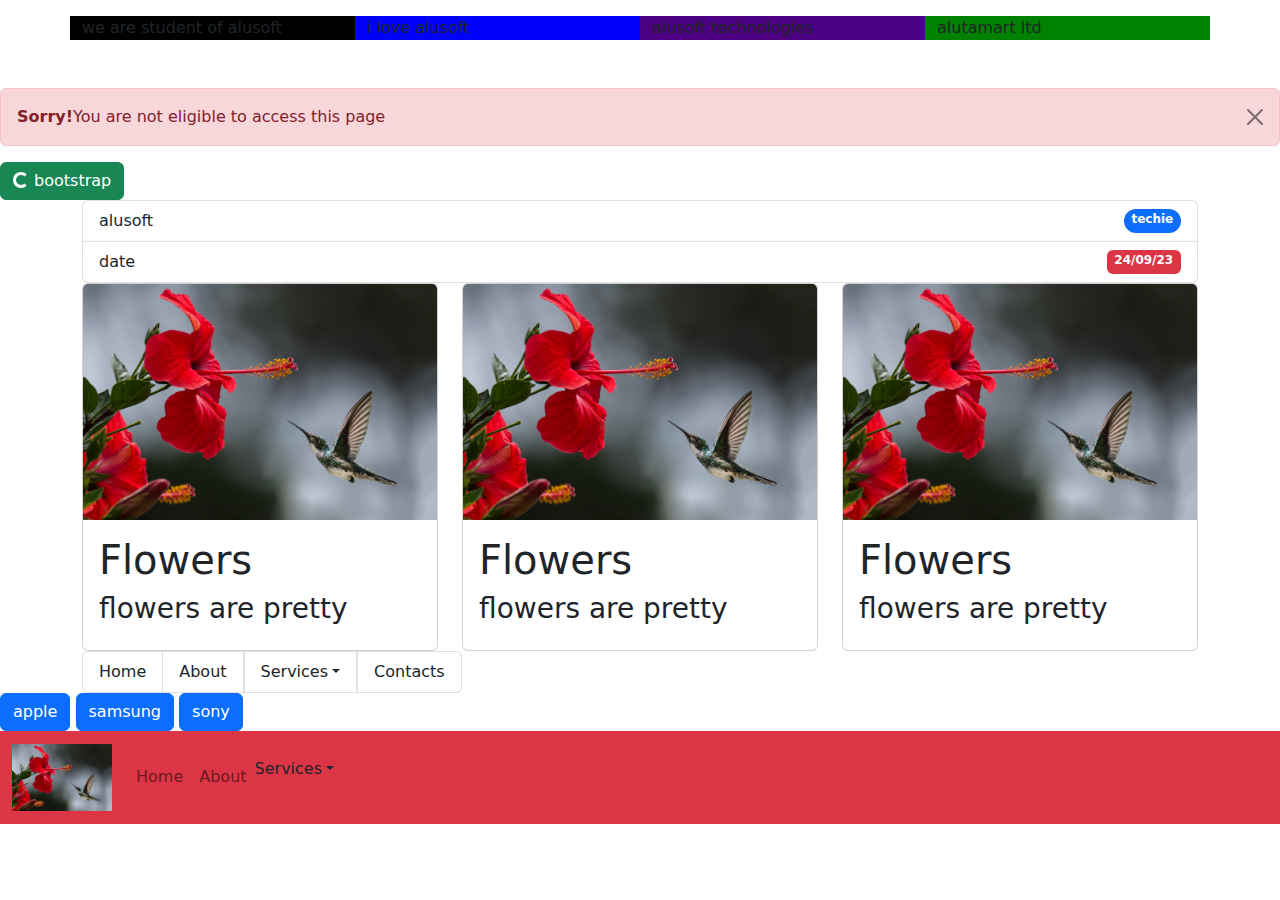
<file: bootstrap.html>
<!DOCTYPE html>
<html lang="en">
<head>
<title>bootstrap learning</title>
<meta charset="UTF-8">
<meta name="viewport" content="width=device-width,initial-scale=1">
<link rel="stylesheet" href="./bootstrap/css/bootstrap.min.css">
<script src="./bootstrap/js/bootstrap.bundle.min.js"></script>
<link rel="stylesheet" href="fontawesome/css/all.min.css">
</head>
<body>
<div class="container">
<div class="row mt-3">
<div class="col-md-3 col-sm-3" style="background-color:black">we are student of alusoft</div>
<div class="col-md-3 col-sm-3" style="background-color:blue">i love alusoft</div>
<div class="col-md-3 col-sm-3 orange" style="background-color:indigo">alusoft technologies</div>
<div class="col-md-3 col-sm-3" style="background-color:green">alutamart ltd</div>
</div>
</div>
<div class="alert alert-danger alert-dismissible mt-5">
<button type="button" class="btn-close" data-bs-dismiss="alert"></button>
<strong>Sorry!</strong>You are not eligible to access this page
</div>
<button class="btn btn-success">
<span class="spinner-border spinner-border-sm"></span>
bootstrap
</button>

<div class="container">
<ul class="list-group">
<li class="list-group-item d-flex justify-content-between">alusoft
<span class="badge rounded-pill bg-primary">techie</span>
</li>
<li class="list-group-item d-flex justify-content-between">date
<span class="badge bg-danger">24/09/23</span>
</li>
</ul>
</div>

<div class="container">
<div class="row">
<div class="col-md-4">
<div class="card">
<img src="./images/flowers.jpg" class="card-img-top" alt="flower">
<div class="card-body">
<h1 class="card-title">Flowers</h1>
<h3 class="class-text">flowers are pretty</h3>
</div>
</div>
</div>

<div class="col-md-4">
<div class="card">
<img src="./images/flowers.jpg" class="card-img-top" alt="flower">
<div class="card-body">
<h1 class="card-title">Flowers</h1>
<h3 class="class-text">flowers are pretty</h3>
</div>
</div>
</div>

<div class="col-md-4">
<div class="card">
<img src="./images/flowers.jpg" class="card-img-top" alt="flower">
<div class="card-body">
<h1 class="card-title">Flowers</h1>
<h3 class="class-text">flowers are pretty</h3>
</div>
</div>
</div>

</div>
</div>

<div class="container">
<ul class="list-group list-group-horizontal">
<li class="list-group-item">Home</li>
<li class="list-group-item">About</li>
<div class="dropdown">
<li class="list-group-item dropdown-toggle" data-bs-toggle="dropdown">
Services</li>
<ul class="dropdown-menu">
<li class="dropdown-item">web dev</li>
<li class="dropdown-item">mobileapp dev</li>
<li class="dropdown-item">ui/ux design</li>
</ul>
</div>
<li class="list-group-item">Contacts</li>
</ul>
</div>
<div id="accordion">
<button class="btn btn-primary" data-bs-toggle="collapse" data-bs-target="#note" >apple</button>
<div id="note" class="collapse" data-bs-parent="#accordion">apple is a good phone</div>

<button class="btn btn-primary" data-bs-toggle="collapse" data-bs-target="#sam" >samsung</button>
<div id="sam" class="collapse" data-bs-parent="#accordion">apple is a good phone</div>

<button class="btn btn-primary" data-bs-toggle="collapse" data-bs-target="#sony" >sony</button>
<div id="sony" class="collapse" data-bs-parent="#accordion">sony is a good phone</div>
</div>

<nav class="navbar navbar-expand-md bg-danger">
<div class="container-fluid">
<a class="navbar-brand" href="#"><img src="./images/flowers.jpg" style="width:100px"></a>
<button class="navbar-toggler" type="button" data-bs-toggle="collapse" data-bs-target="#collapsibleNavbar">
<span class="navbar-toggler-icon"></span>
</button>
<div class="collapse navbar-collapse" id="collapsibleNavbar">
<ul class="navbar-nav">
<li class="nav-item">
<a class="nav-link" href="#">Home</a>
 </li>
<li class="nav-item">
<a class="nav-link" href="#">About</a>
</li>
<div class="dropdown">
<li class="dropdown-toggle nav-item" data-bs-toggle="dropdown">
Services</li>
<ul class="dropdown-menu">
<div style="display:inline-block">
<li class="dropdown-item">web dev</li>
<li class="dropdown-item">mobileapp dev</li>
<li class="dropdown-item">ui/ux design</li>
</div>
</ul>
</div>
</ul>
</div>
</nav>

</body>
</html>
</file>
